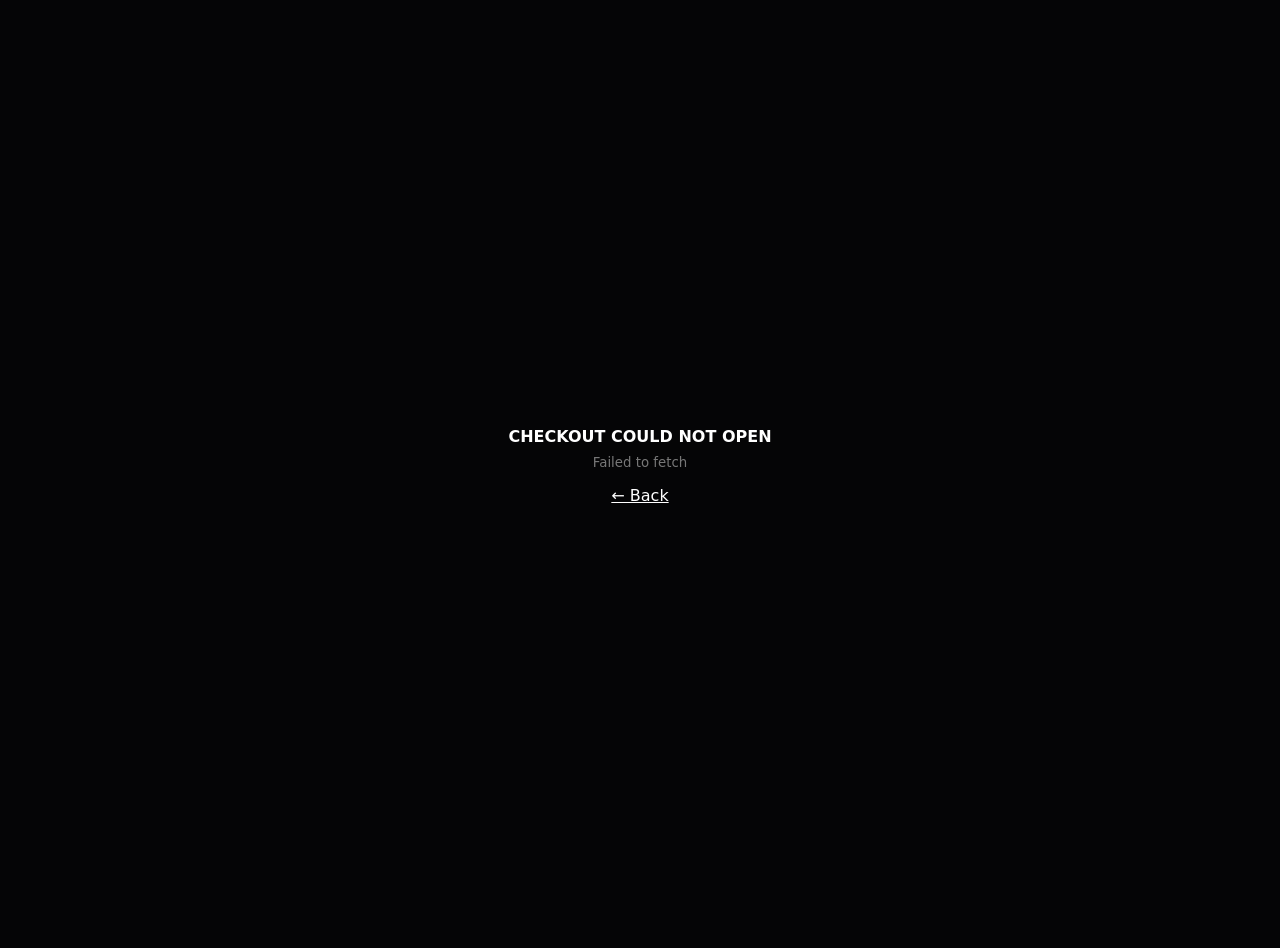
<file: buy.html>
<!doctype html><html><head><meta charset="utf-8"><meta name="viewport" content="width=device-width,initial-scale=1,viewport-fit=cover"><meta name="theme-color" content="#050506"><title>Secure your Wall spot</title><style>html,body{margin:0;background:#050506;color:#fff;font-family:system-ui}#boot{min-height:100vh;display:grid;place-items:center;text-align:center;padding:24px}small{display:block;color:#777;margin-top:9px}</style></head><body><div id="boot"><div><b>SECURING YOUR WALL SPOT</b><small>Opening checkout…</small></div></div><script>(async()=>{try{const r=await fetch('https://fsaeujbldqjetfewovuy.supabase.co/functions/v1/site-app-v70?buy='+Date.now(),{cache:'no-store'});if(!r.ok)throw Error('checkout '+r.status);let h=await r.text(),size=new URLSearchParams(location.search).get('size')||'1';const hook=`<style>#otwHeroV2,#otwWallStage,#g80story,#g80progress,#otwBelowWallBuyWrap,.otwHeroCopy{display:none!important}</style><script>(function(){var n=0;function go(){var d=document.querySelector('#buyd'),s=document.querySelector('#size'),b=document.querySelector('#billing');if(s){s.value='${size}';s.dispatchEvent(new Event('change',{bubbles:true}))}if(b){b.value='permanent';b.dispatchEvent(new Event('change',{bubbles:true}))}if(d?.showModal){if(!d.open)d.showModal();return}document.querySelector('#otwHeroClaim,#buy')?.click();if(n++<50)setTimeout(go,100)}document.readyState==='loading'?document.addEventListener('DOMContentLoaded',go,{once:true}):go()})();<\/script>`;document.open();document.write(h.replace('</body>',hook+'</body>'));document.close()}catch(e){document.getElementById('boot').innerHTML='<div><b>CHECKOUT COULD NOT OPEN</b><small>'+String(e.message||e)+'</small><p><a style="color:#fff" href="/">← Back</a></p></div>'}})();</script></body></html>
</file>
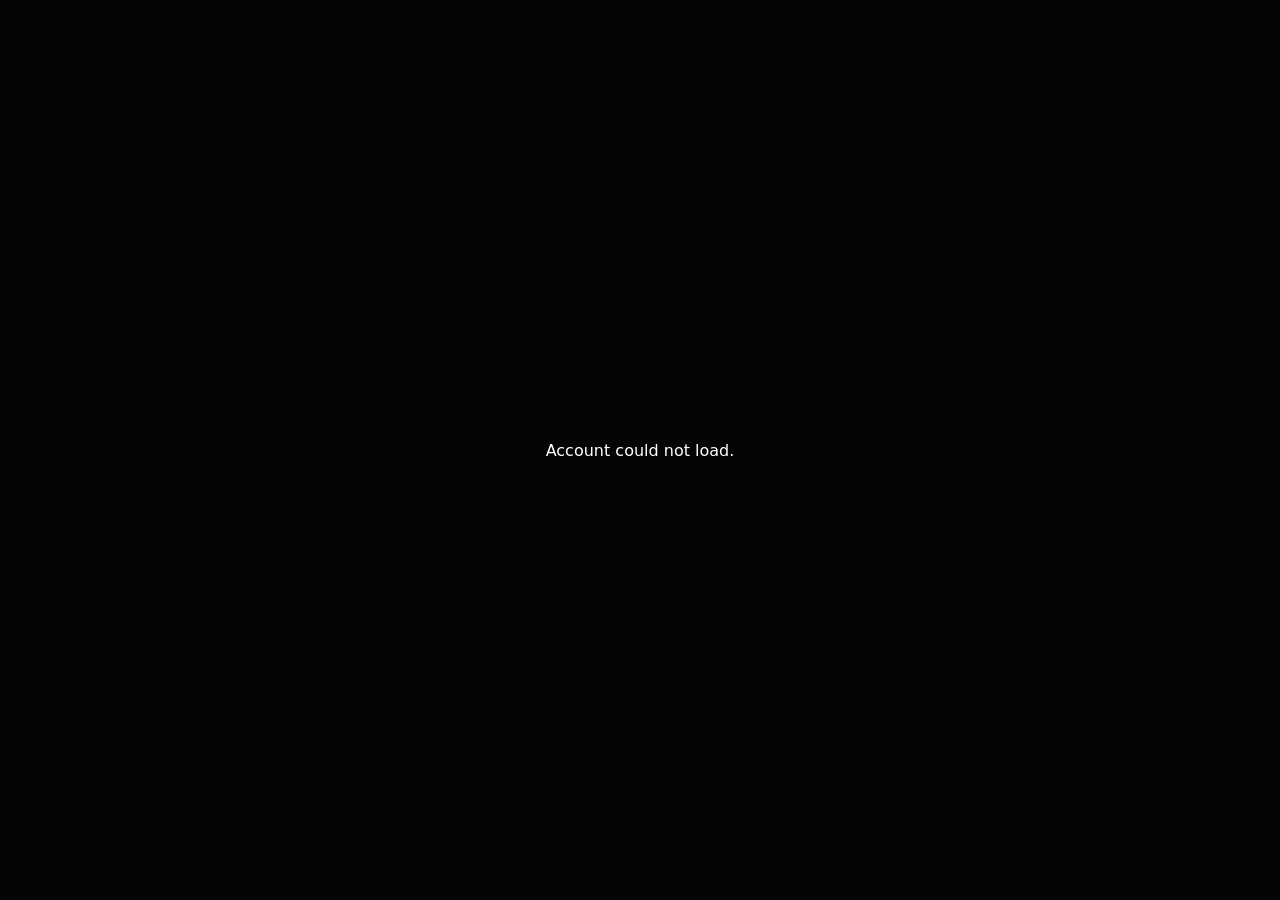
<file: legacy.html>
<!doctype html><html><head><meta charset="utf-8"><meta name="viewport" content="width=device-width,initial-scale=1"><title>OWN THE WALL Account</title><style>html,body{margin:0;background:#050506;color:#fff;font-family:system-ui}#b{min-height:100vh;display:grid;place-items:center}</style></head><body><div id="b">Loading account…</div><script>(async()=>{try{const r=await fetch('https://fsaeujbldqjetfewovuy.supabase.co/functions/v1/site-app-v70?account='+Date.now(),{cache:'no-store'});if(!r.ok)throw Error();const h=await r.text();document.open();document.write(h);document.close();setTimeout(()=>document.querySelector('#menu')?.click(),500)}catch(e){document.getElementById('b').textContent='Account could not load.'}})();</script></body></html>
</file>
